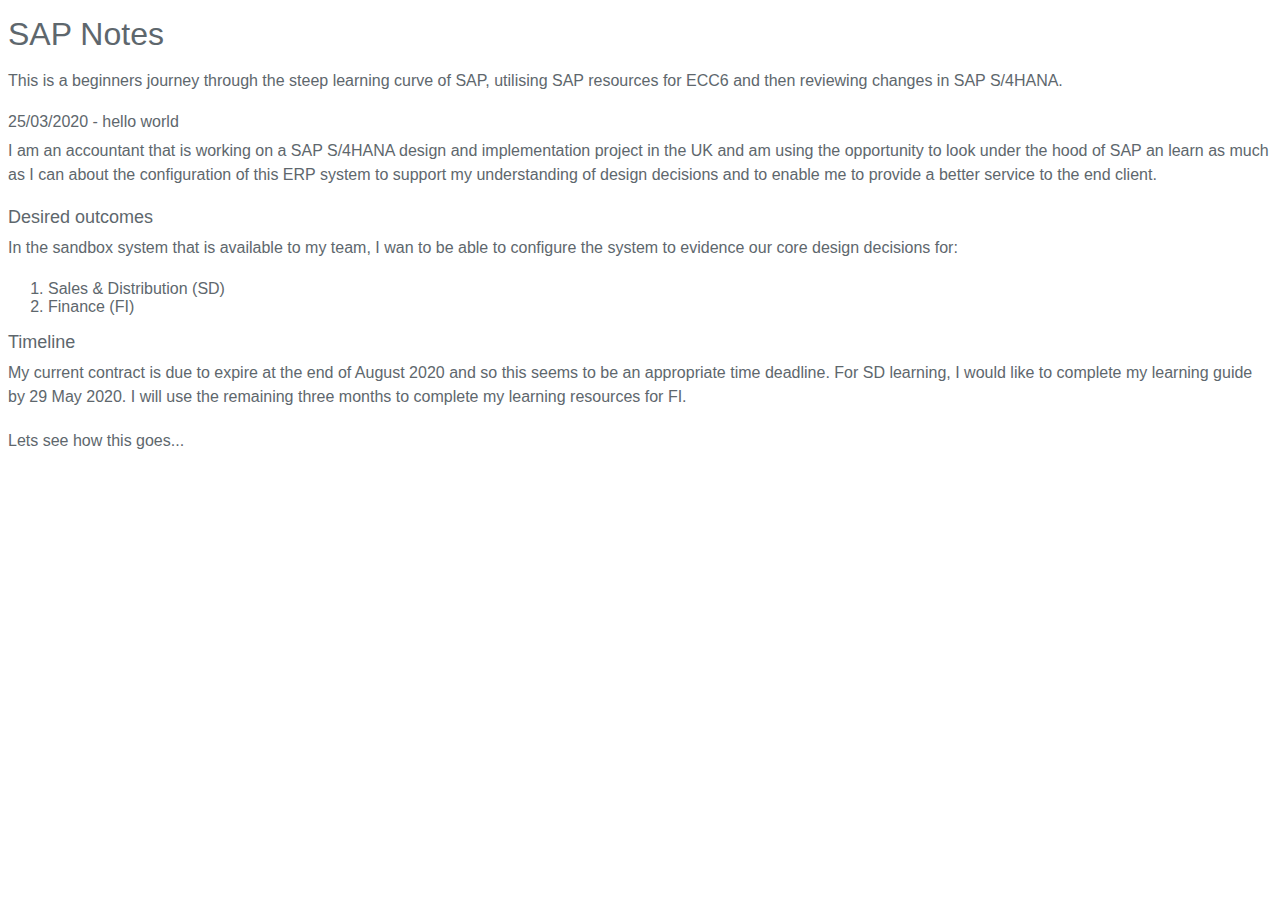
<file: index.html>
<!DOCTYPE html>

<html>
<head>
  <meta http-equiv="Content-Type" content="text/html; charset=utf-8"/>
  <title>SAP Notes</title>
  <LINK href="styles.css" rel="stylesheet" type="text/css">
</head>

<h1>SAP Notes</h1>
<body>
<!-- Change this code here by copy and pasting your template on line 15 -->
<p>This is a beginners journey through the steep learning curve of SAP, utilising SAP resources for ECC6 and then reviewing changes in SAP S/4HANA.</p>
<h4>25/03/2020 - hello world</h4>
<p>I am an accountant that is working on a SAP S/4HANA design and implementation project in the UK and am using the opportunity to look under the hood of SAP an learn as much as I can about the configuration of this ERP system to support my understanding of design decisions and to enable me to provide a better service to the end client.</p>
<h5>Desired outcomes</h5>
<p>In the sandbox system that is available to my team, I wan to be able to configure the system to evidence our core design decisions for:</p>
<ol>
<li>Sales &amp; Distribution (SD)</li>
<li>Finance (FI)</li>

</ol>
<h5>Timeline</h5>
<p>My current contract is due to expire at the end of August 2020 and so this seems to be an appropriate time deadline. For SD learning, I would like to complete my learning guide by 29 May 2020. I will use the remaining three months to complete my learning resources for FI.</p>
<p>Lets see how this goes...</p>

</body>
</html>
</file>
<file: styles.css>
import url(https://fonts.googleapis.com/css?family=Open%20Sans);
:root {
    --code-block-bg-color: inherit;//#f8f8f8;

    --item-hover-bg-color: #0a0d16;
    --control-text-color: #b7b7b7;
    --control-text-hover-color: #eee;
    --window-border: 1px dashed #9b9b9b;

    --active-file-bg-color: #0070E0;
    --active-file-border-color: #8d8df0;

    --primary-color: #a3d5fe;

    --active-file-text-color: #0070e0;
    --item-hover-bg-color: #70717d;
    --item-hover-text-color: white;
    --primary-color: #6dc1e7;
}

html,
body,
#write{
	color: #5e676d;
	font-family: "Open Sans", "Clear Sans", sans-serif;
}
h1,
h2,
h3,
h4,
h5,
h6 {
	/*font-weight: lighter;*/
	font-weight: 100;
	color: #5e676d;
	font-family: "Open Sans", sans-serif;
	margin: 0.5rem 0;
}

html {
	font-size:16px;
}

#write {
	max-width: 914px;
	text-align: justify;
}

#write>h1:first-child {
	margin-top: 2.75rem;
}
#write>h2:first-child {
	margin-top: 1.75rem;
}
#write>h3:first-child {
	margin-top: 1rem;
}
#write>h4:first-child {
	margin-top: 0.5rem;
}
h1 {
	margin: 1rem 0;
	/*line-height: 4rem;
	padding: 5px 30px;
	text-align: center;
	margin-top: 4rem;*/
}
h2 {
	margin: 0.8rem 0;
	/*
	line-height: 3rem;
	padding: 0 30px;
	text-align: center;
	margin-top: 3rem
	*/
}
h3 {
}
h4 {
}
h5 {
	font-size: 1.125rem;
}
h6 {
	font-size: 1.1rem;
}
p {
	color: #5e676d;
	font-size: 1rem;
	line-height: 1.5rem;
	margin: 0 0 1.25rem;
}
#write>h3.md-focus:before {
	left: -1.875rem;
	top: 0.5rem;
	padding: 2px;
}
#write>h4.md-focus:before {
	left: -1.875rem;
	top: 0.3125rem;
	padding: 2px;
}
#write>h5.md-focus:before {
	left: -1.875rem;
	top: 0.25rem;
	padding: 2px;
}
#write>h6.md-focus:before {
	left: -1.875rem;
	top: .125rem;
	padding: 2px;
}
/*@media screen and (min-width: 48em) {
	.h1,
	h1 {
		font-size: 3.250rem;
	}
	.h2,
	h2 {
		font-size: 2.298rem;
	}
	.h3,
	h3 {
		font-size: 1.625rem;
	}
	.h4,
	h4 {
		font-size: 1.250rem;
	}
	.h5,
	h5 {
		font-size: 1.150rem;
	}
	.h6,
	h6 {
		font-size: 1rem;
	}
	#write>h4.md-focus:before,
	#write>h5.md-focus:before,
	#write>h6.md-focus:before {
		top: 1px;
	}
	p {
		font-size: 1.25rem;
		line-height: 1.8;
	}
	table {
		font-size: 1.25rem;
	}
}*/
@media screen and (max-width: 48em) {
	blockquote {
		margin-left: 1rem;
		margin-right: 0;
		padding: 0.5em;
	}
	.h1,
	h1 {
		font-size: 2.827rem;
	}
	.h2,
	h2 {
		font-size: 1.999rem;
	}
	.h3,
	h3 {
		font-size: 1.413rem;
	}
	.h4,
	h4 {
		font-size: 1.250rem;
	}
	.h5,
	h5 {
		font-size: 1.150rem;
	}
	.h6,
	h6 {
		font-size: 1rem;
	}
}
a,
.md-def-url {
	color: #007ee5;
	text-decoration: none;
}
a:hover {
	text-decoration: underline;
}
table {
	border: 1px solid #e2e2e2;
	margin-bottom: 20px
}
table th,
table td {
	padding: 8px;
	line-height: 1.5rem;
	vertical-align: top;
	border: 1px solid #e2e2e2;
}
table th {
	font-weight: normal;
	background-color: #f0f7fd;
}
table thead th {
	vertical-align: bottom
}
table caption+thead tr:first-child th,
table caption+thead tr:first-child td,
table colgroup+thead tr:first-child th,
table colgroup+thead tr:first-child td,
table thead:first-child tr:first-child th,
table thead:first-child tr:first-child td {
	border-top: 0
}
table tbody+tbody {
	border-top: 2px solid #ddd
}
code, .md-fences {
	padding: .5em;
	background: #f6f9fc;
	border: 1px solid #d0d4d9;
	border-radius: 3px;
	padding: .1em;
	font-size: 0.9rem !important;
	margin-left: 0.2em;
	margin-right: 0.2em;
}
.md-fences {
	margin: 0 0 20px;
	font-size: 1em;
	padding: 0.3em 1em;
  	padding-top: 0.4em;
}
.task-list{
	padding-left: 0;
}

.task-list-item {
	padding-left:2.125rem;
}

/* Chrome 29+ */
@media screen and (-webkit-min-device-pixel-ratio:0)
  and (min-resolution:.001dpcm) {
    .task-list-item input:before {
    	margin-top: -0.2rem;
    }

    .task-list-item input:checked:before,
	.task-list-item input[checked]:before {
		margin-top: -0.2rem;
	}
}

blockquote {
	margin: 0 0 1.11111rem;
	padding: 0.5rem 1.11111rem 0 1.05556rem;
	border-left: 2px solid rgba(0, 112, 224, 0.32);
}
blockquote,
blockquote p {
	line-height: 1.6;
	color: #8f8f8f;
}
#write pre.md-meta-block {
	min-height: 30px;
	background: #f8f8f8;
	padding: 1.5em;
	font-weight: 300;
	font-size: 1em;
	padding-bottom: 1.5em;
	padding-top: 3em;
    margin-top: -1.5em;
	color: #999;
	border-left: 1000px #f8f8f8 solid;
	margin-left: -1000px;
	border-right: 1000px #f8f8f8 solid;
	margin-right: -1000px;
	margin-bottom: 2em;
}
.MathJax_Display {
	font-size: 0.9em;
	margin-top: 0.5em;
	margin-bottom: 0;
}
p.mathjax-block,
.mathjax-block {
	padding-bottom: 0;
}
.mathjax-block>.code-tooltip {
	bottom: 5px;
	box-shadow: none;
}
.md-image>.md-meta {
	padding-left: 0.5em;
	padding-right: 0.5em;
}
.md-image>img {
	margin-top: 2px;
}
.md-image>.md-meta:first-of-type:before {
	padding-left: 4px;
}

#typora-source {
	color: #555;
}

/** ui for windows **/
#md-searchpanel {
    border-bottom: 1px solid #ccc;
}

#md-searchpanel .btn {
    border: 1px solid #ccc;
}

#md-notification:before {
	top: 14px;
}

#md-notification {
	background: #eee;
}

.megamenu-menu-panel .btn {
	border: 1px solid #ccc;
}

.mac-seamless-mode #typora-sidebar {
  background-color: #f7f9fa;
}

.pin-outline .outline-active {
  color: #0070E0;
}

.file-list-item {
  border-bottom: 1px solid;
  border-color: #E6E8EB;
}

.file-list-item-summary {
  font-weight: 400;
  color: #637282;
}

.file-list-item.active {
  color: #0070E0;
  background-color: #E6E8EB;
}

.file-tree-node.active>.file-node-background {
  background-color: #E6E8EB;
}

.file-tree-node.active>.file-node-content {
  color: #0070E0;
}

.file-node-content {
  color: #5e676d;
}

.sidebar-tab.active {
  font-weight: 400;
}

code, kbd, pre, samp {
  font-family: "Roboto Mono", Menlo, monospace;
}
</file>
